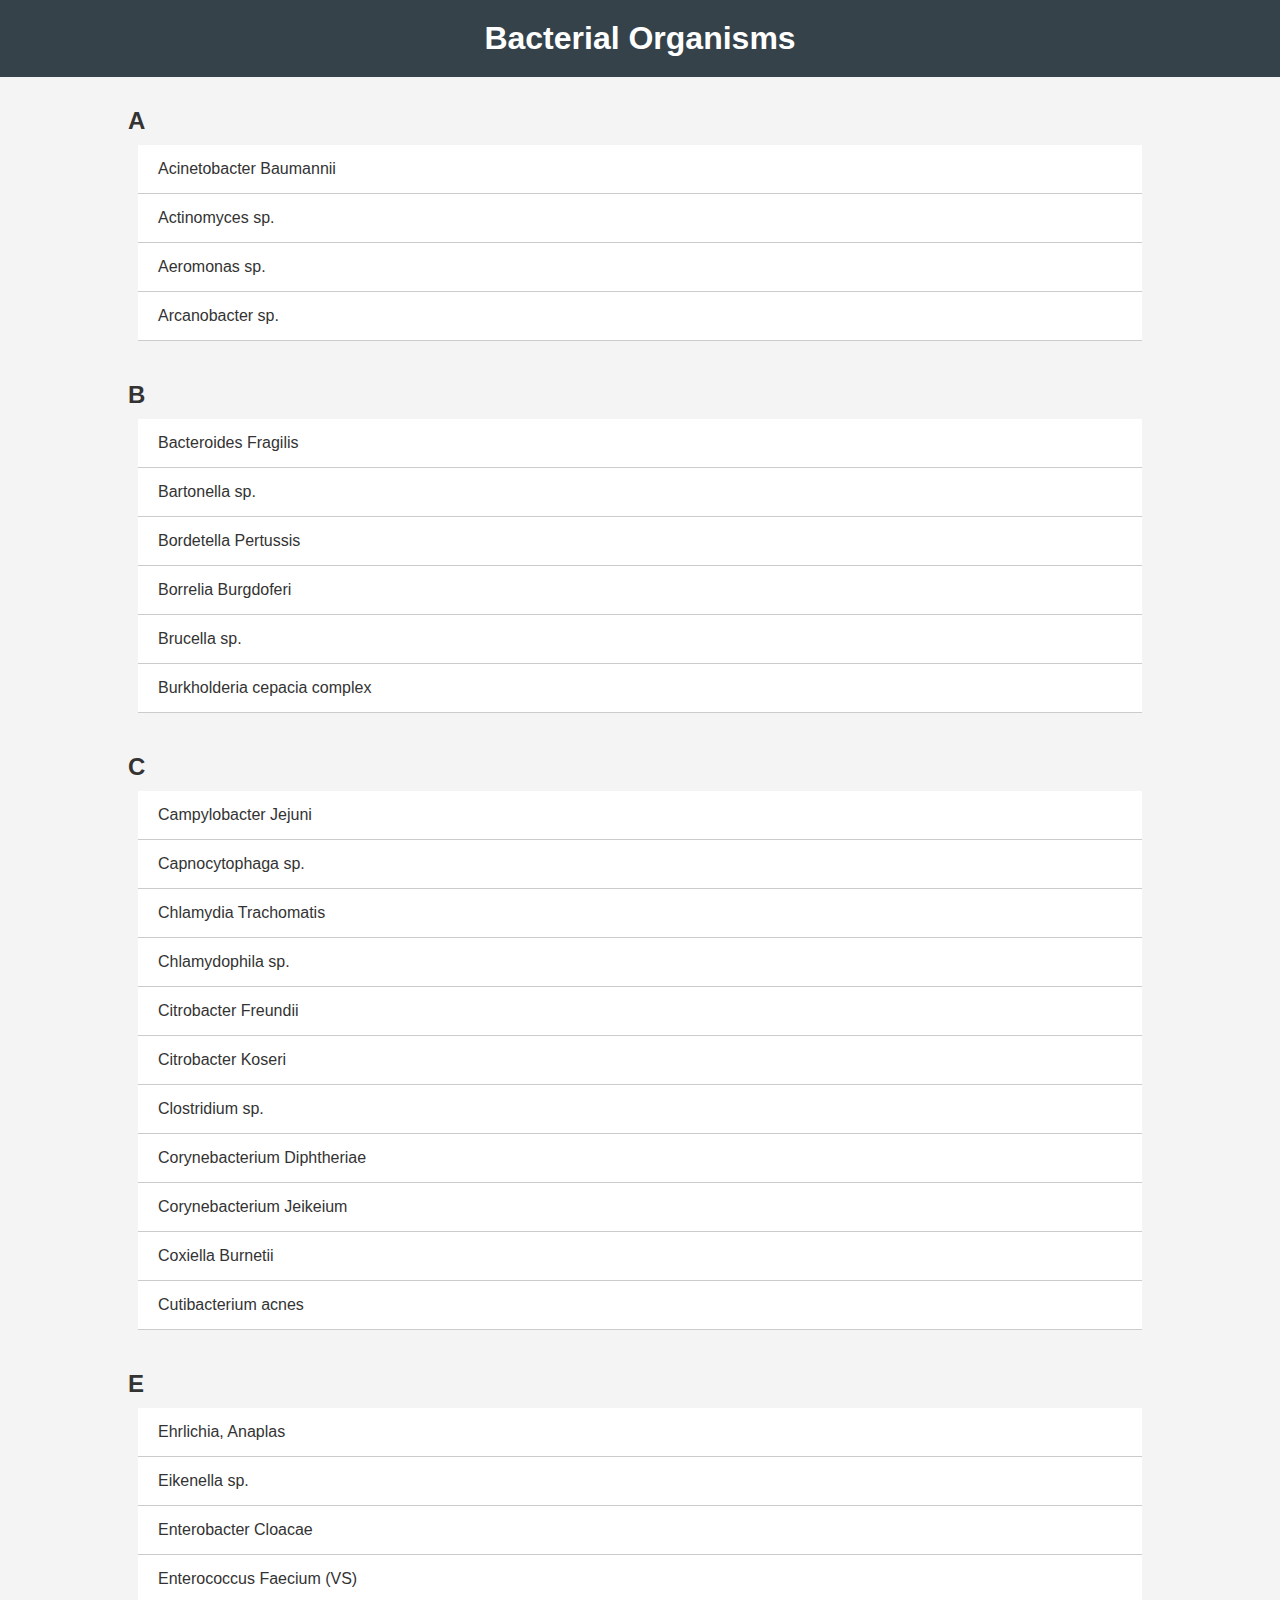
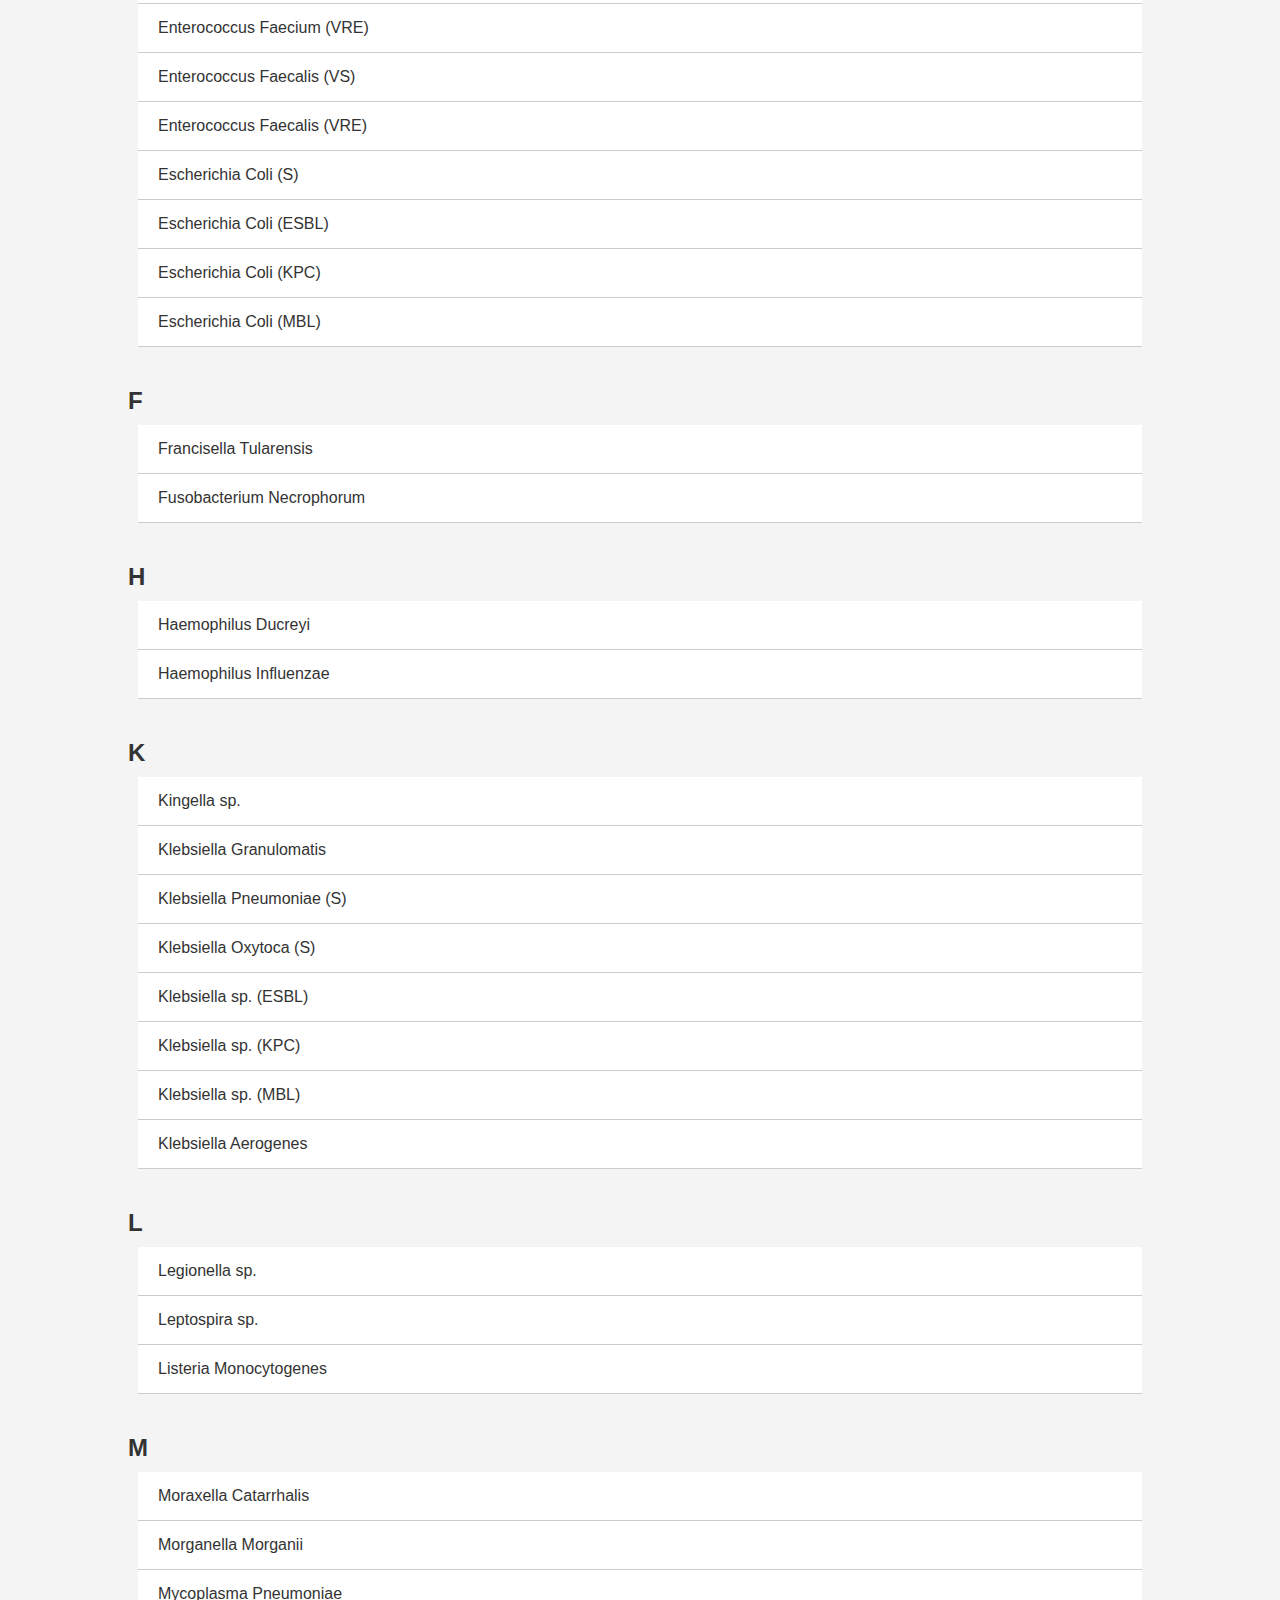
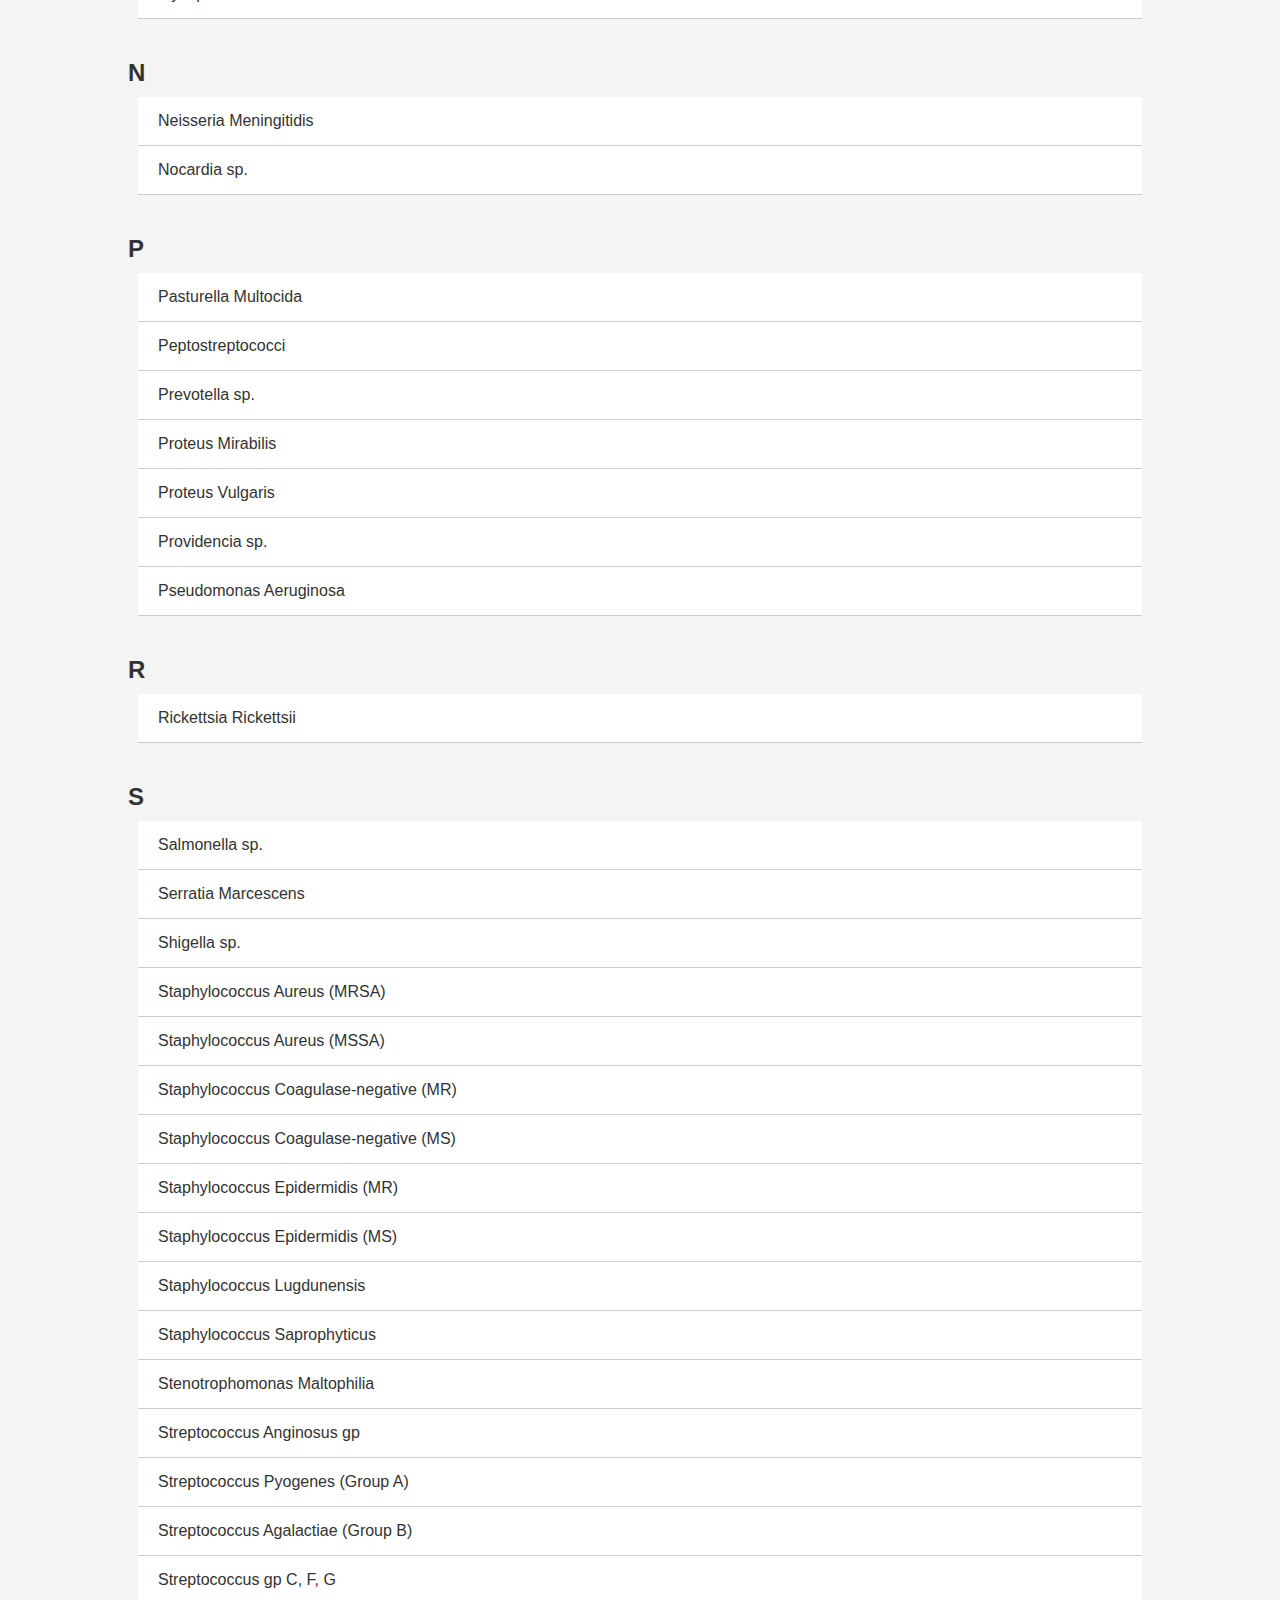
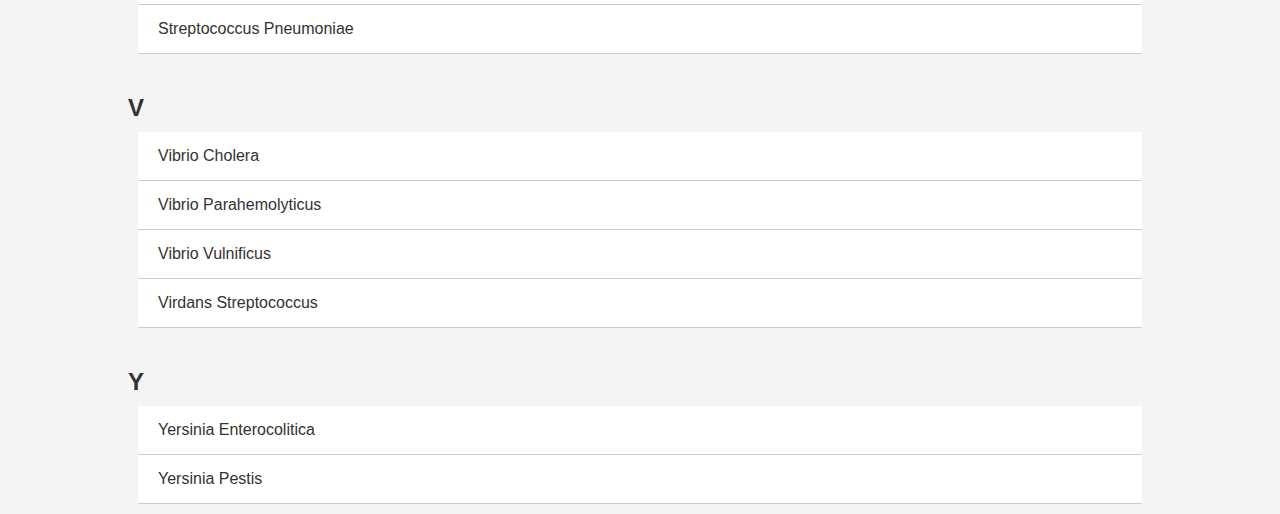
<file: index.html>
<!DOCTYPE html>
<html lang="en">
<head>
    <meta charset="UTF-8">
    <meta name="viewport" content="width=device-width, initial-scale=1.0">
    <title>Bacterial Organisms</title>
    <link rel="stylesheet" href="style.css">
</head>
<body>
    <header>
        <div class="container">
            <h1>Bacterial Organisms</h1>
        </div>
    </header>

  <!-- Alphabetical Tabs (A-Z) 
    <section id="alphabet-tabs">
        <div class="container">
            <ul class="alphabet">
                <li><a href="#A">A</a></li>
                <li><a href="#B">B</a></li>
                <li><a href="#C">C</a></li>
                
            </ul>
        </div>
    </section> -->

    <!-- Bacteria List -->
    <section id="bacteria-list">
        <div class="container">
            <!-- Group A -->
            <h2 id="A">A</h2>
            <ul class="bacteria-items">
                <li><a href="bacteria.html?name=Acinetobacter Baumannii">Acinetobacter Baumannii</a></li>
                <li><a href="bacteria.html?name=Actinomyces sp.">Actinomyces sp.</a></li>
                <li><a href="bacteria.html?name=Aeromonas sp.">Aeromonas sp.</a></li>
                <li><a href="bacteria.html?name=Arcanobacter sp.">Arcanobacter sp.</a></li>

            </ul>

            <!-- Group B-->
            <h2 id="B">B</h2>
            <ul class="bacteria-items">
                <li><a href="bacteria.html?name=Bacteroides Fragilis">Bacteroides Fragilis</a></li>
                <li><a href="bacteria.html?name=Bartonella sp.">Bartonella sp.</a></li>
                <li><a href="bacteria.html?name=Bordetella Pertussis">Bordetella Pertussis</a></li>
                <li><a href="bacteria.html?name=Borrelia Burgdoferi">Borrelia Burgdoferi</a></li>
                <li><a href="bacteria.html?name=Brucella sp.">Brucella sp.</a></li>
                <li><a href="bacteria.html?name=Burkholderia cepacia complex">Burkholderia cepacia complex</a></li>




            </ul>
            
            <!-- Group C-->
            <h2 id="C">C</h2>
            <ul class="bacteria-items">
                <li><a href="bacteria.html?name=Campylobacter Jejuni">Campylobacter Jejuni</a></li>
                <li><a href="bacteria.html?name=Capnocytophaga sp.">Capnocytophaga sp.</a></li>
                <li><a href="bacteria.html?name=Chlamydia Trachomatis">Chlamydia Trachomatis</a></li>
                <li><a href="bacteria.html?name=Chlamydophila sp.">Chlamydophila sp.</a></li>
                <li><a href="bacteria.html?name=Citrobacter Freundii">Citrobacter Freundii</a></li>
                <li><a href="bacteria.html?name=Citrobacter Koseri">Citrobacter Koseri</a></li>
                <li><a href="bacteria.html?name=Clostridium sp.">Clostridium sp.</a></li>
                <li><a href="bacteria.html?name=Corynebacterium Diphtheriae">Corynebacterium Diphtheriae</a></li>
                <li><a href="bacteria.html?name=Corynebacterium Jeikeium">Corynebacterium Jeikeium</a></li>
                <li><a href="bacteria.html?name=Coxiella Burnetii">Coxiella Burnetii</a></li>
                <li><a href="bacteria.html?name=Cutibacterium acnes">Cutibacterium acnes</a></li>


            </ul>


            <!-- Group E -->
            <h2 id="E">E</h2>
            <ul class="bacteria-items">
                <li><a href="bacteria.html?name=Ehrlichia, Anaplas">Ehrlichia, Anaplas</a></li>
                <li><a href="bacteria.html?name=Eikenella sp.">Eikenella sp.</a></li>
                <li><a href="bacteria.html?name=Enterobacter Cloacae">Enterobacter Cloacae</a></li>
                <li><a href="bacteria.html?name=Enterococcus Faecium (VS)">Enterococcus Faecium (VS)</a></li>
                <li><a href="bacteria.html?name=Enterococcus Faecium (VRE)">Enterococcus Faecium (VRE)</a></li>
                <li><a href="bacteria.html?name=Enterococcus Faecalis (VS)">Enterococcus Faecalis (VS)</a></li>
                <li><a href="bacteria.html?name=Enterococcus Faecalis (VRE)">Enterococcus Faecalis (VRE)</a></li>
                <li><a href="bacteria.html?name=Escherichia Coli (S)">Escherichia Coli (S)</a></li>
                <li><a href="bacteria.html?name=Escherichia Coli (ESBL)">Escherichia Coli (ESBL)</a></li>
                <li><a href="bacteria.html?name=Escherichia Coli (KPC)">Escherichia Coli (KPC)</a></li>
                <li><a href="bacteria.html?name=Escherichia Coli (MBL)">Escherichia Coli (MBL)</a></li>

            </ul>

            <!-- Group F-->
            <h2 id="F">F</h2>
            <ul class="bacteria-items">
                <li><a href="bacteria.html?name=Francisella Tularensis">Francisella Tularensis</a></li>
                <li><a href="bacteria.html?name=Fusobacterium Necrophorum">Fusobacterium Necrophorum</a></li>


            </ul>

            <!-- Group H-->
            <h2 id="H">H</h2>
            <ul class="bacteria-items">
                <li><a href="bacteria.html?name=Haemophilus Ducreyi">Haemophilus Ducreyi</a></li>
                <li><a href="bacteria.html?name=Haemophilus Influenzae">Haemophilus Influenzae</a></li>

            </ul>

              <!-- Group K-->
              <h2 id="K">K</h2>
              <ul class="bacteria-items">
                <li><a href="bacteria.html?name=Kingella sp.">Kingella sp.</a></li>
                <li><a href="bacteria.html?name=Klebsiella Granulomatis">Klebsiella Granulomatis</a></li>
                <li><a href="bacteria.html?name=Klebsiella Pneumoniae (S)">Klebsiella Pneumoniae (S)</a></li>
                <li><a href="bacteria.html?name=Klebsiella Oxytoca (S)">Klebsiella Oxytoca (S)</a></li>
                <li><a href="bacteria.html?name=Klebsiella sp. (ESBL)">Klebsiella sp. (ESBL)</a></li>
                <li><a href="bacteria.html?name=Klebsiella sp. (KPC)">Klebsiella sp. (KPC)</a></li>
                <li><a href="bacteria.html?name=Klebsiella sp. (MBL)">Klebsiella sp. (MBL)</a></li>
                <li><a href="bacteria.html?name=Klebsiella Aerogenes">Klebsiella Aerogenes</a></li>


              </ul>

             <!-- Group L-->
             <h2 id="L">L</h2>
             <ul class="bacteria-items">
                <li><a href="bacteria.html?name=Legionella sp.">Legionella sp.</a></li>
                <li><a href="bacteria.html?name=Leptospira sp.">Leptospira sp.</a></li>
                <li><a href="bacteria.html?name=Listeria Monocytogenes">Listeria Monocytogenes</a></li>

             </ul>

              <!-- Group M-->
            <h2 id="M">M</h2>
            <ul class="bacteria-items">
                <li><a href="bacteria.html?name=Moraxella Catarrhalis">Moraxella Catarrhalis</a></li>
                <li><a href="bacteria.html?name=Morganella Morganii">Morganella Morganii</a></li>
                <li><a href="bacteria.html?name=Mycoplasma Pneumoniae">Mycoplasma Pneumoniae</a></li>


            </ul>

             <!-- Group N-->
             <h2 id="N">N</h2>
             <ul class="bacteria-items">
                <li><a href="bacteria.html?name=Neisseria Meningitidis">Neisseria Meningitidis</a></li>
                <li><a href="bacteria.html?name=Nocardia sp.">Nocardia sp.</a></li>

             </ul>

            

              <!-- Group P-->
              <h2 id="P">P</h2>
              <ul class="bacteria-items">
                <li><a href="bacteria.html?name=Pasturella Multocida">Pasturella Multocida</a></li>
                <li><a href="bacteria.html?name=Peptostreptococci">Peptostreptococci</a></li>
                <li><a href="bacteria.html?name=Prevotella sp.">Prevotella sp.</a></li>
                 <li><a href="bacteria.html?name=Proteus Mirabilis">Proteus Mirabilis</a></li>
                 <li><a href="bacteria.html?name=Proteus Vulgaris">Proteus Vulgaris</a></li>
                 <li><a href="bacteria.html?name=Providencia sp.">Providencia sp.</a></li>
                 <li><a href="bacteria.html?name=Pseudomonas Aeruginosa">Pseudomonas Aeruginosa</a></li>


              </ul>

              <!-- Group R-->
             <h2 id="R">R</h2>
             <ul class="bacteria-items">
                <li><a href="bacteria.html?name=Rickettsia Rickettsii">Rickettsia Rickettsii</a></li>

             </ul>

            <!-- Group S -->
            <h2 id="S">S</h2>
            <ul class="bacteria-items">
                <li><a href="bacteria.html?name=Salmonella sp.">Salmonella sp.</a></li>
                <li><a href="bacteria.html?name=Serratia Marcescens">Serratia Marcescens</a></li>
                <li><a href="bacteria.html?name=Shigella sp.">Shigella sp.</a></li>
                <li><a href="bacteria.html?name=Staphylococcus Aureus (MRSA)">Staphylococcus Aureus (MRSA)</a></li>
                <li><a href="bacteria.html?name=Staphylococcus Aureus (MSSA)">Staphylococcus Aureus (MSSA)</a></li>
                <li><a href="bacteria.html?name=Staphylococcus Coagulase-negative (MR)">Staphylococcus Coagulase-negative (MR)</a></li>
                <li><a href="bacteria.html?name=Staphylococcus Coagulase-negative (MS)">Staphylococcus Coagulase-negative (MS)</a></li>
                <li><a href="bacteria.html?name=Staphylococcus Epidermidis (MR)">Staphylococcus Epidermidis (MR)</a></li>
                <li><a href="bacteria.html?name=Staphylococcus Epidermidis (MS)">Staphylococcus Epidermidis (MS)</a></li>
                <li><a href="bacteria.html?name=Staphylococcus Lugdunensis">Staphylococcus Lugdunensis</a></li>
                <li><a href="bacteria.html?name=Staphylococcus Saprophyticus">Staphylococcus Saprophyticus</a></li>
                <li><a href="bacteria.html?name=Stenotrophomonas Maltophilia">Stenotrophomonas Maltophilia</a></li>
                <li><a href="bacteria.html?name=Streptococcus Anginosus gp">Streptococcus Anginosus gp</a></li>
                <li><a href="bacteria.html?name=Streptococcus Pyogenes (Group A)">Streptococcus Pyogenes (Group A)</a></li>
                <li><a href="bacteria.html?name=Streptococcus Agalactiae (Group B)">Streptococcus Agalactiae (Group B)</a></li>
                <li><a href="bacteria.html?name=Streptococcus gp C, F, G">Streptococcus gp C, F, G</a></li>
                <li><a href="bacteria.html?name=Streptococcus Pneumoniae">Streptococcus Pneumoniae</a></li>
            </ul>

             <!-- Group V -->
             <h2 id="V">V</h2>
             <ul class="bacteria-items">
                <li><a href="bacteria.html?name=Vibrio Cholera">Vibrio Cholera</a></li>
                <li><a href="bacteria.html?name=Vibrio Parahemolyticus">Vibrio Parahemolyticus</a></li>
                <li><a href="bacteria.html?name=Vibrio Vulnificus">Vibrio Vulnificus</a></li>
                <li><a href="bacteria.html?name=Virdans Streptococcus">Virdans Streptococcus</a></li>

             </ul>

              <!-- Group Y -->
              <h2 id="Y">Y</h2>
              <ul class="bacteria-items">
                 <li><a href="bacteria.html?name=Yersinia Enterocolitica">Yersinia Enterocolitica</a></li>
                 <li><a href="bacteria.html?name=Yersinia Pestis">Yersinia Pestis</a></li>

 
              </ul>

            <!-- Add more bacteria as needed -->
        </div>
    </section>

    

    <script src="script.js"></script>
</body>
</html>
</file>
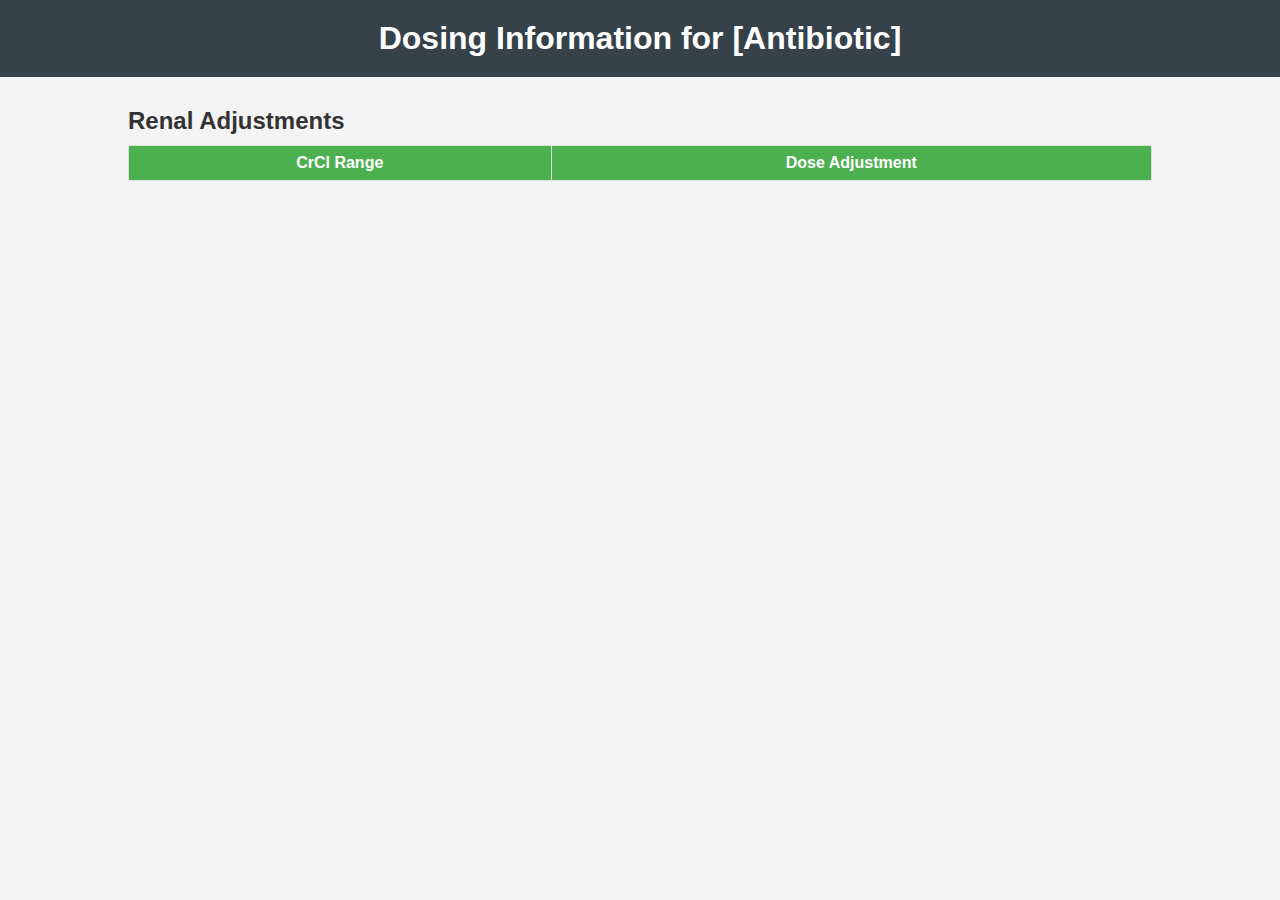
<file: antibiotic.html>
<!--
<!DOCTYPE html>
<html lang="en">
<head>
    <meta charset="UTF-8">
    <meta name="viewport" content="width=device-width, initial-scale=1.0">
    <title>Antibiotic Dosing</title>
    <link rel="stylesheet" href="style.css">
</head>
<body>
    <header>
        <div class="container">
            <h1>Dosing Information for <span id="antibiotic-name">[Antibiotic]</span></h1>
        </div>
    </header>

    <section id="dosing-info">
        <div class="container">
            <table>
                <thead>
                    <tr>
                        <th>Indication</th>
                        <th>Standard Dose</th>
                        <th>Renal Dose Adjustment</th>
                    </tr>
                </thead>
                <tbody id="dosing-table">
                </tbody>
            </table>
        </div>
    </section>

   
    <script src="script.js"></script>
</body>
</html>
--> 

<!DOCTYPE html>
<html lang="en">
<head>
    <meta charset="UTF-8">
    <meta name="viewport" content="width=device-width, initial-scale=1.0">
    <title>Antibiotic Dosing</title>
    <link rel="stylesheet" href="style.css">
</head>
<body>
    <header>
        <div class="container">
            <h1>Dosing Information for <span id="antibiotic-name">[Antibiotic]</span></h1>
        </div>
    </header>

    <section id="dosing-info">
        <div class="container">
            <!-- Indications Tabs -->
            <div id="indications-tabs" class="tabs">
                <!-- Tabs for each indication will be dynamically generated here -->
            </div>

            <!-- Renal Adjustment Section (Single Table at Bottom) -->
            <div id="renal-adjustments">
                <h2>Renal Adjustments</h2>
                <table class="renal-table">
                    <thead>
                        <tr>
                            <th>CrCl Range</th>
                            <th>Dose Adjustment</th>
                        </tr>
                    </thead>
                    <tbody id="renal-adjustment-body">
                        <!-- Renal adjustment data will be dynamically inserted here -->
                    </tbody>
                </table>
            </div>
        </div>
    </section>

    

    <script src="script.js"></script>
</body>
</html>
</file>
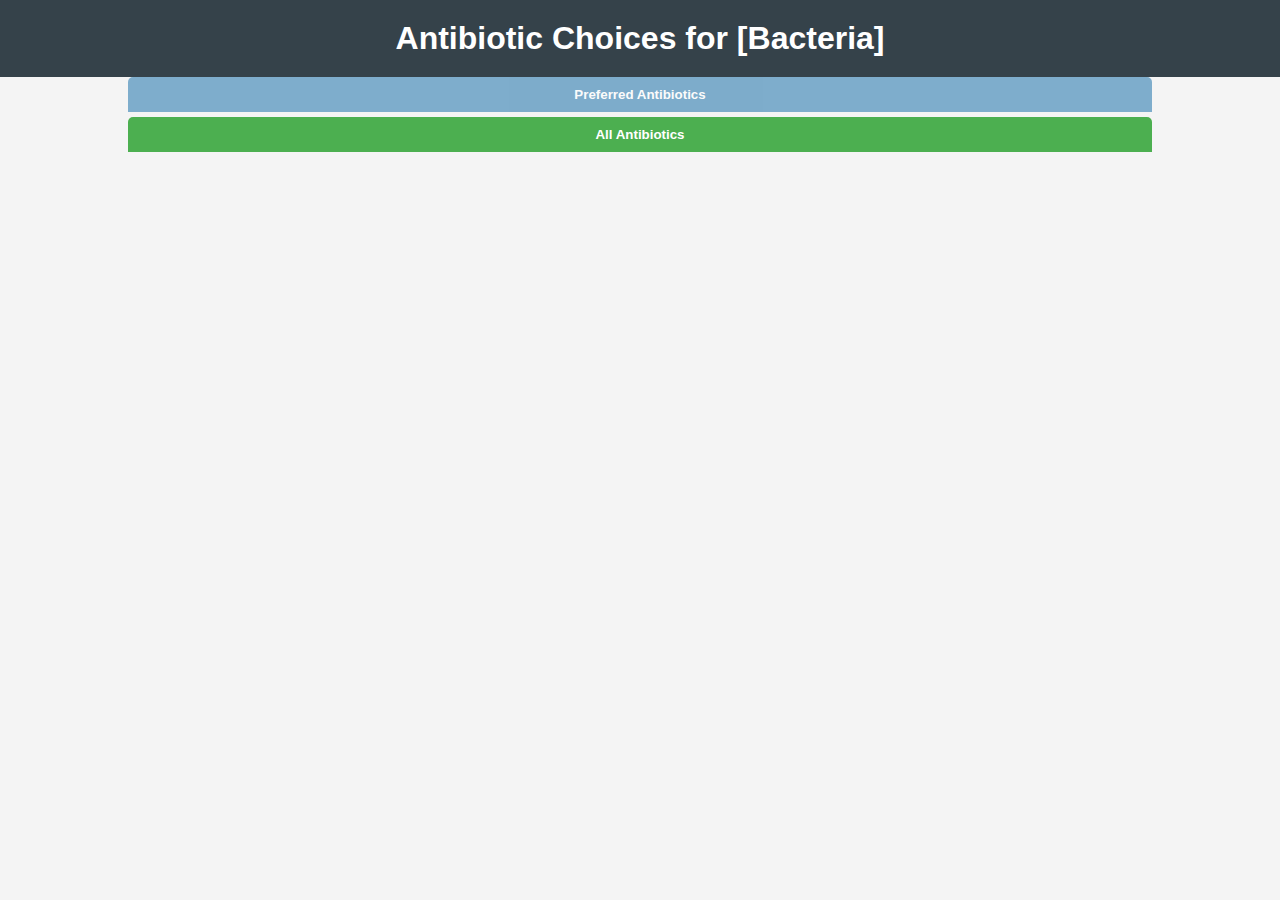
<file: bacteria.html>
<!DOCTYPE html>
<html lang="en">
<head>
    <meta charset="UTF-8">
    <meta name="viewport" content="width=device-width, initial-scale=1.0">
    <title>Antibiotic Choices</title>
    <link rel="stylesheet" href="style.css">
</head>
<body>
    <header>
        <div class="container">
            <h1>Antibiotic Choices for <span id="bacteria-name">[Bacteria]</span></h1>
        </div>
    </header>

    <section id="antibiotic-tabs">
        <div class="container">
            <div class="tabs">
                <button id="preferredTab" class="tab active" onclick="showPreferredAntibiotics()">Preferred Antibiotics</button>
                <button id="allTab" class="tab" onclick="showAllAntibiotics()">All Antibiotics</button>
            </div>

            <!-- Preferred Antibiotics by Class -->
            <div id="preferred-antibiotics" class="antibiotic-list active">
                <div id="preferred-antibiotic-list"></div> <!-- Preferred antibiotics categorized by class will be inserted here -->
            </div>

            <!-- All Antibiotics by Class -->
            <div id="all-antibiotics" class="antibiotic-list">
                <div id="all-antibiotic-list"></div> <!-- All antibiotics categorized by class will be inserted here -->
            </div>
        </div>
    </section>

    

    <script src="script.js"></script>
</body>
</html>
</file>
<file: style.css>
* {
    margin: 0;
    padding: 0;
    box-sizing: border-box;
}

body {
    font-family: Arial, sans-serif;
    background-color: #f4f4f4;
    color: #333;
}

.container {
    width: 80%;
    margin: 0 auto;
}

header {
    background-color: #35424a;
    color: white;
    padding: 20px 0;
    text-align: center;
}

/* Alphabetical Tabs */
#alphabet-tabs {
    margin: 20px 0;
    padding: 10px 0;
    background-color: #e8491d;
}

.alphabet {
    list-style: none;
    display: flex;
    justify-content: center;
    flex-wrap: wrap;
}

.alphabet li {
    margin-right: 10px;
}

.alphabet li a {
    color: white;
    font-weight: bold;
    text-decoration: none;
    padding: 10px;
    background-color: #4CAF50;
    border-radius: 5px;
}

.alphabet li a:hover {
    background-color: #357a38;
}

/* Bacteria List */
.bacteria-items {
    list-style-type: none;
    padding: 10px;
}

.bacteria-items li {
    background-color: white;
    border-bottom: 1px solid #ccc;
    padding: 15px 20px;
    display: flex;
    justify-content: space-between;
    align-items: center;
}

.bacteria-items li a {
    text-decoration: none;
    color: #333;
    width: 100%;
}

.bacteria-items li:hover {
    background-color: #f4f4f4;
}

h2 {
    margin-top: 30px;
}

/* Tabs */
.tabs {
    display: flex;
    justify-content: space-around;
    margin-bottom: 20px;
}

.tab {
    padding: 10px 20px;
    cursor: pointer;
    font-weight: bold;
}

#preferredTab {
    background-color: #4B8EBA; /* Dark baby blue */
    color: white;
    border: none;
}

#allTab {
    background-color: #4CAF50; /* Grass green */
    color: white;
    border: none;
}

.tab.active {
    opacity: 0.7;
}

.antibiotic-list {
    display: none;
}

.antibiotic-list.active {
    display: block;
}

.antibiotic-list ul {
    list-style-type: none;
}

.antibiotic-list ul li {
    background-color: white;
    border-bottom: 1px solid #ccc;
    padding: 15px 20px;
    display: flex;
    justify-content: space-between;
    align-items: center;
}

footer {
    background-color: #35424a;
    color: white;
    text-align: center;
    padding: 10px 0;
    position: fixed;
    bottom: 0;
    width: 100%;
}






.dosing-table {
    width: 100%;
    border-collapse: collapse;
    margin-top: 20px;
    font-size: 0.9em;
}

.dosing-table th, .dosing-table td {
    border: 1px solid #ccc;
    padding: 8px;
    text-align: center;
}

.dosing-table th {
    background-color: #55739b;
    color: white;
    font-weight: bold;
}

.dosing-table tr:nth-child(even) {
    background-color: #f2f2f2;
}

.indication-cell {
    font-weight: bold;
    background-color: #e0e0e0;
}


.tabs {
    display: flex;
    gap: 10px;
    margin-bottom: 20px;
}

.tab {
    padding: 10px;
    background-color: #f1f1f1;
    border: none;
    cursor: pointer;
    font-weight: bold;
    border-radius: 5px;
}

.tab.active {
    background-color: #55739b;
    color: white;
}

#indication-content {
    margin-bottom: 20px;
}

.renal-table {
    width: 100%;
    border-collapse: collapse;
    margin-top: 20px;
}

.renal-table th, .renal-table td {
    border: 1px solid #ddd;
    padding: 8px;
    text-align: center;
}

.renal-table th {
    background-color: #55739b;
    color: white;
}


.tabs {
    display: flex;
    flex-direction: column;
    gap: 5px;
    margin-bottom: 20px;
}

.tab {
    padding: 10px;
    background-color: #f1f1f1;
    border: 1px solid #ddd;
    cursor: pointer;
    font-weight: bold;
    border-radius: 5px;
    text-align: left;
}

.tab.active {
    background-color: #55739b;
    color: white;
}

.indication-content {
    display: none; /* Initially hidden */
    padding: 15px;
    border: 1px solid #ddd;
    margin-top: -1px;
    border-radius: 0 0 5px 5px;
}

.renal-table {
    width: 100%;
    border-collapse: collapse;
    margin-top: 10px;
}

.renal-table th, .renal-table td {
    border: 1px solid #ddd;
    padding: 8px;
    text-align: center;
}

.renal-table th {
    background-color: #4CAF50;
    color: white;
}


/* Adjust tabs to be side-by-side and smaller */
.tabs-container {
    display: flex;
    justify-content: space-around;
    margin-bottom: 20px;
}

.tab {
    flex: 1;
    text-align: center;
    padding: 10px;
    font-weight: bold;
    cursor: pointer;
    background-color: #55739b;
    color: white;
    border-radius: 5px 5px 0 0;
}

.tab.active {
    background-color: #55739b; /* Slightly darker shade for active tab */
}

#preferredTab {
    background-color: #4B8EBA;
}

#allTab {
    background-color: #4CAF50;
}
</file>
